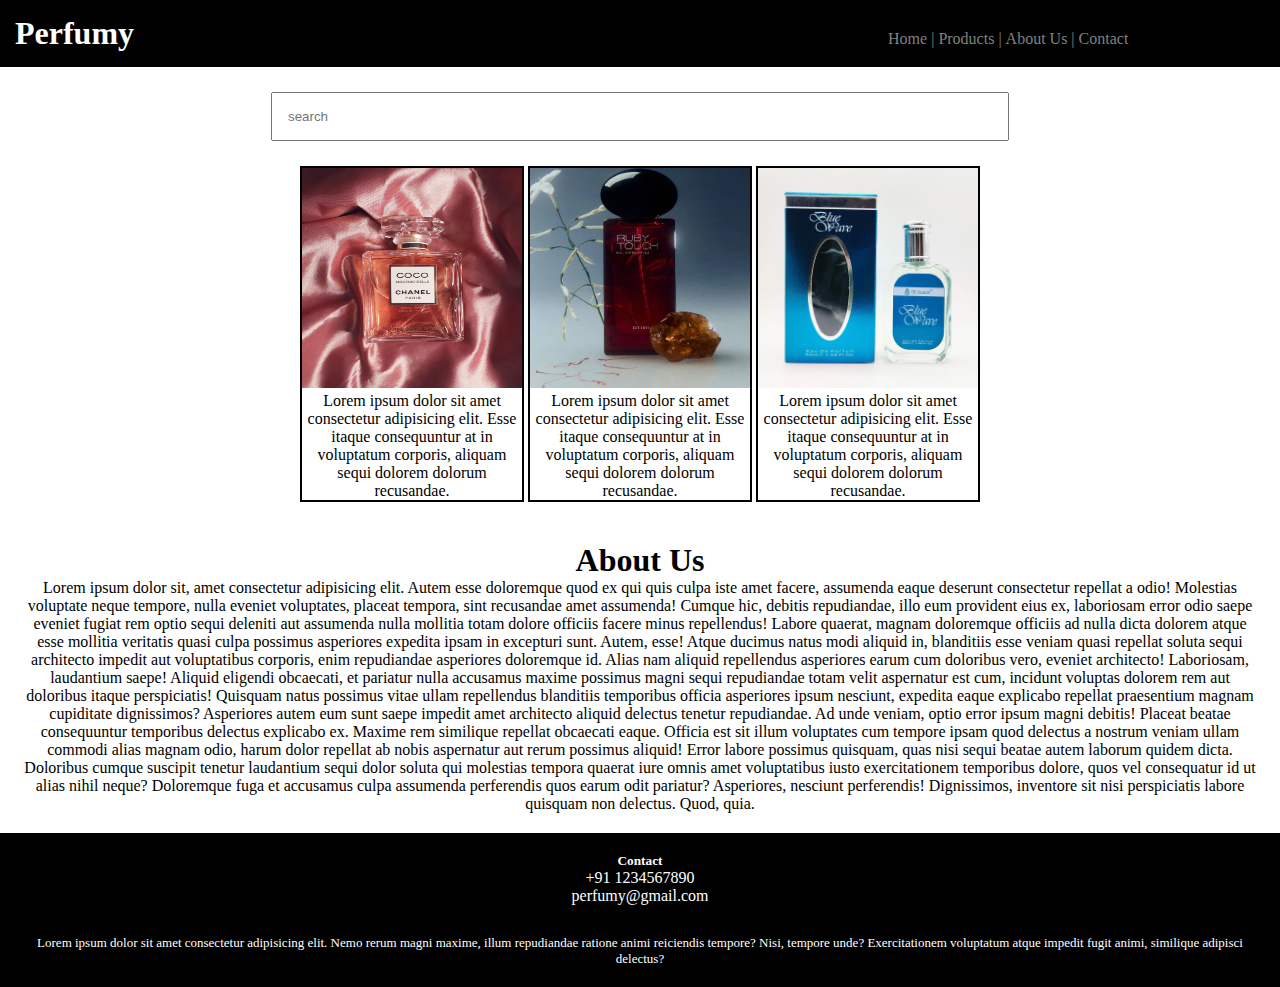
<file: htmlwithcss/index.html>
<!DOCTYPE html>
<html lang="en">
<head>
    <meta charset="UTF-8">
    <meta name="viewport" content="width=device-width, initial-scale=1.0">
    <title>Perfumy</title>
    <link rel="stylesheet" href="index.css">
</head>
<body>
    <div class="header">
        <nav>
            <h1>Perfumy</h1>
            <ul>
                <li>
                    Home |
                </li>
                <li>Products |</li>
                <li>About Us |</li>
                <li>
                    Contact
                </li>
            </ul>
        </nav>
    </div>
    <div class="search">
        <input type="search" placeholder="search">
    </div>
    <div class="products">
        <div class="box">
            <img src="photo1.avif">
            <p>Lorem ipsum dolor sit amet consectetur adipisicing elit. Esse itaque consequuntur at in voluptatum corporis, aliquam sequi dolorem dolorum recusandae.</p>
        </div>
        <div class="box">
            <img src="photo2.webp">
            <p>Lorem ipsum dolor sit amet consectetur adipisicing elit. Esse itaque consequuntur at in voluptatum corporis, aliquam sequi dolorem dolorum recusandae.</p>
        </div>
        <div class="box">
            <img src="photo3.webp">
            <p>Lorem ipsum dolor sit amet consectetur adipisicing elit. Esse itaque consequuntur at in voluptatum corporis, aliquam sequi dolorem dolorum recusandae.</p>
        </div>
    </div>
    <div class="about">
        <h1>
            About Us
        </h1>
        <p>Lorem ipsum dolor sit, amet consectetur adipisicing elit. Autem esse doloremque quod ex qui quis culpa iste amet facere, assumenda eaque deserunt consectetur repellat a odio! Molestias voluptate neque tempore, nulla eveniet voluptates, placeat tempora, sint recusandae amet assumenda! Cumque hic, debitis repudiandae, illo eum provident eius ex, laboriosam error odio saepe eveniet fugiat rem optio sequi deleniti aut assumenda nulla mollitia totam dolore officiis facere minus repellendus! Labore quaerat, magnam doloremque officiis ad nulla dicta dolorem atque esse mollitia veritatis quasi culpa possimus asperiores expedita ipsam in excepturi sunt. Autem, esse! Atque ducimus natus modi aliquid in, blanditiis esse veniam quasi repellat soluta sequi architecto impedit aut voluptatibus corporis, enim repudiandae asperiores doloremque id. Alias nam aliquid repellendus asperiores earum cum doloribus vero, eveniet architecto! Laboriosam, laudantium saepe! Aliquid eligendi obcaecati, et pariatur nulla accusamus maxime possimus magni sequi repudiandae totam velit aspernatur est cum, incidunt voluptas dolorem rem aut doloribus itaque perspiciatis! Quisquam natus possimus vitae ullam repellendus blanditiis temporibus officia asperiores ipsum nesciunt, expedita eaque explicabo repellat praesentium magnam cupiditate dignissimos? Asperiores autem eum sunt saepe impedit amet architecto aliquid delectus tenetur repudiandae. Ad unde veniam, optio error ipsum magni debitis! Placeat beatae consequuntur temporibus delectus explicabo ex. Maxime rem similique repellat obcaecati eaque. Officia est sit illum voluptates cum tempore ipsam quod delectus a nostrum veniam ullam commodi alias magnam odio, harum dolor repellat ab nobis aspernatur aut rerum possimus aliquid! Error labore possimus quisquam, quas nisi sequi beatae autem laborum quidem dicta. Doloribus cumque suscipit tenetur laudantium sequi dolor soluta qui molestias tempora quaerat iure omnis amet voluptatibus iusto exercitationem temporibus dolore, quos vel consequatur id ut alias nihil neque? Doloremque fuga et accusamus culpa assumenda perferendis quos earum odit pariatur? Asperiores, nesciunt perferendis! Dignissimos, inventore sit nisi perspiciatis labore quisquam non delectus. Quod, quia.</p>
    </div>
    <div class="contact">
        <h5>Contact</h5>
        <p>+91 1234567890 </p>
        <p>perfumy@gmail.com</p>
        <p style="margin-top: 30px; font-size:small;">Lorem ipsum dolor sit amet consectetur adipisicing elit. Nemo rerum magni maxime, illum repudiandae ratione animi reiciendis tempore? Nisi, tempore unde? Exercitationem voluptatum atque impedit fugit animi, similique adipisci delectus?</p>
    </div>
</body>
</html>
</file>
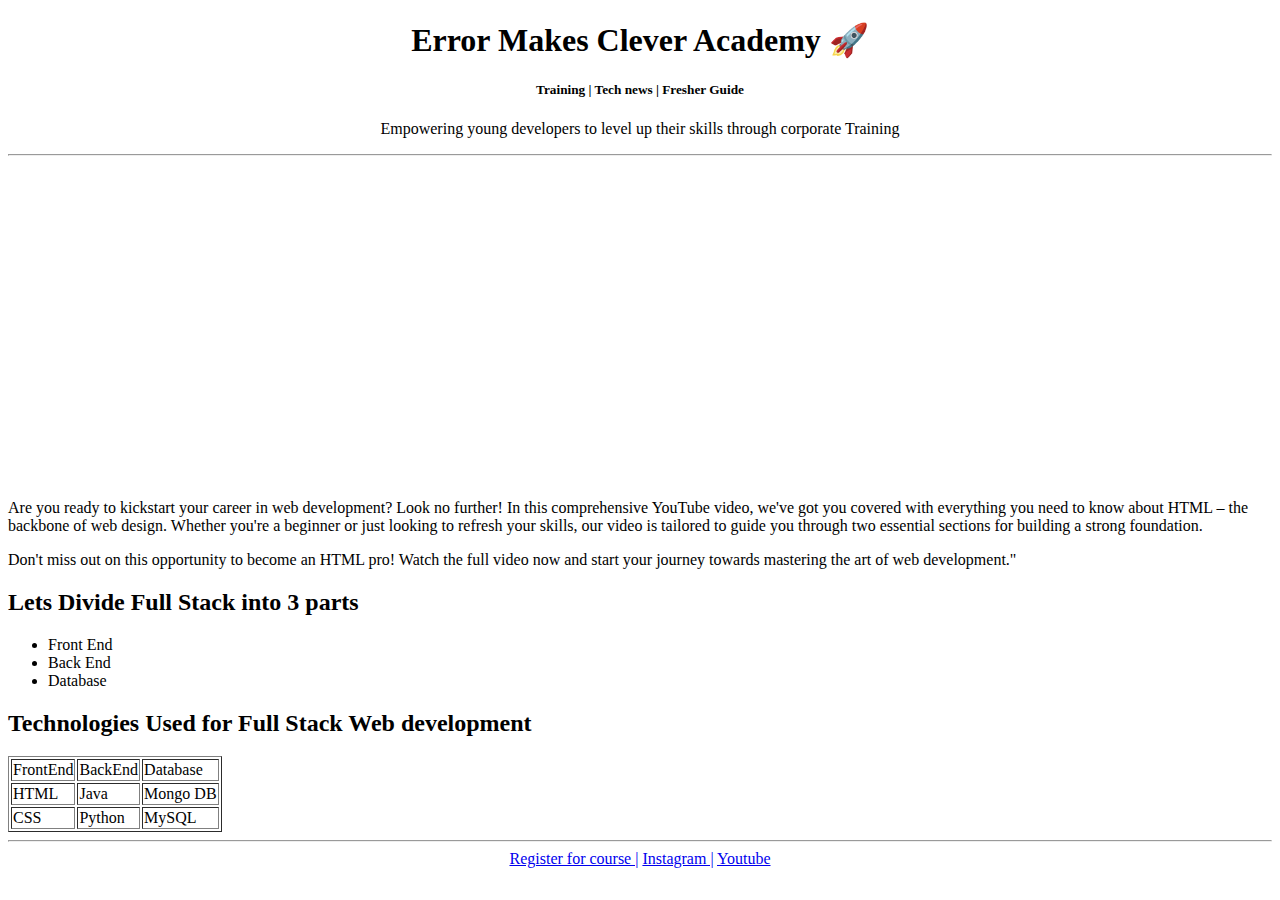
<file: project2_code/index.html>
<!DOCTYPE html>
<html lang="en">
<head>
    <meta charset="UTF-8">
    <meta name="viewport" content="width=device-width, initial-scale=1.0">
    <title>EMC</title>
    <link rel="icon" href="emc.png">
</head>
<body>
    <center>
        <h1> Error Makes Clever Academy 🚀 </h1>
    <h5>Training | Tech news | Fresher Guide </h5>   
    <p> Empowering young developers to level up their skills through corporate Training</p>
    </center>
    <hr>
<center>
   <iframe width="560" height="315" src="https://www.youtube.com/embed/FYErehuSuuw?si=ZuO8k_hRPfiICAkR" title="YouTube video player" frameborder="0" allow="accelerometer; autoplay; clipboard-write; encrypted-media; gyroscope; picture-in-picture; web-share" referrerpolicy="strict-origin-when-cross-origin" allowfullscreen></iframe>
</center>
<p>Are you ready to kickstart your career in web development? Look no further! In this comprehensive YouTube video, we've got you covered with everything you need to know about HTML – the backbone of web design. Whether you're a beginner or just looking to refresh your skills, our video is tailored to guide you through two essential sections for building a strong foundation.</p>
<p>Don't miss out on this opportunity to become an HTML pro! Watch the full video now and start your journey towards mastering the art of web development."</p>
<h2> Lets Divide Full Stack into 3 parts </h2>
<ul>
    <li>
        Front End
    </li>
    <li>
        Back End 
    </li>
    <li>
        Database
    </li>
</ul>

<h2> Technologies Used for Full Stack Web development</h2>

<table border="1">
    <tr>
        <td> FrontEnd</td> <td>BackEnd</td> <td> Database</td>
    </tr>
    <tr>
        <td>HTML</td> <td>Java</td> <td>Mongo DB</td>
    </tr>
    <tr>
        <td> CSS</td> <td> Python </td> <td> MySQL</td>
    </tr>
</table>
<hr>
<center>
<a href ="register.html"> Register for course |</a> <a href="https://www.instagram.com/">Instagram |</a> <a href="https://youtu.be/FYErehuSuuw?si=dzPH7X2YYbqsdN6v">Youtube</a>
</center>
</body>
</html>
</file>
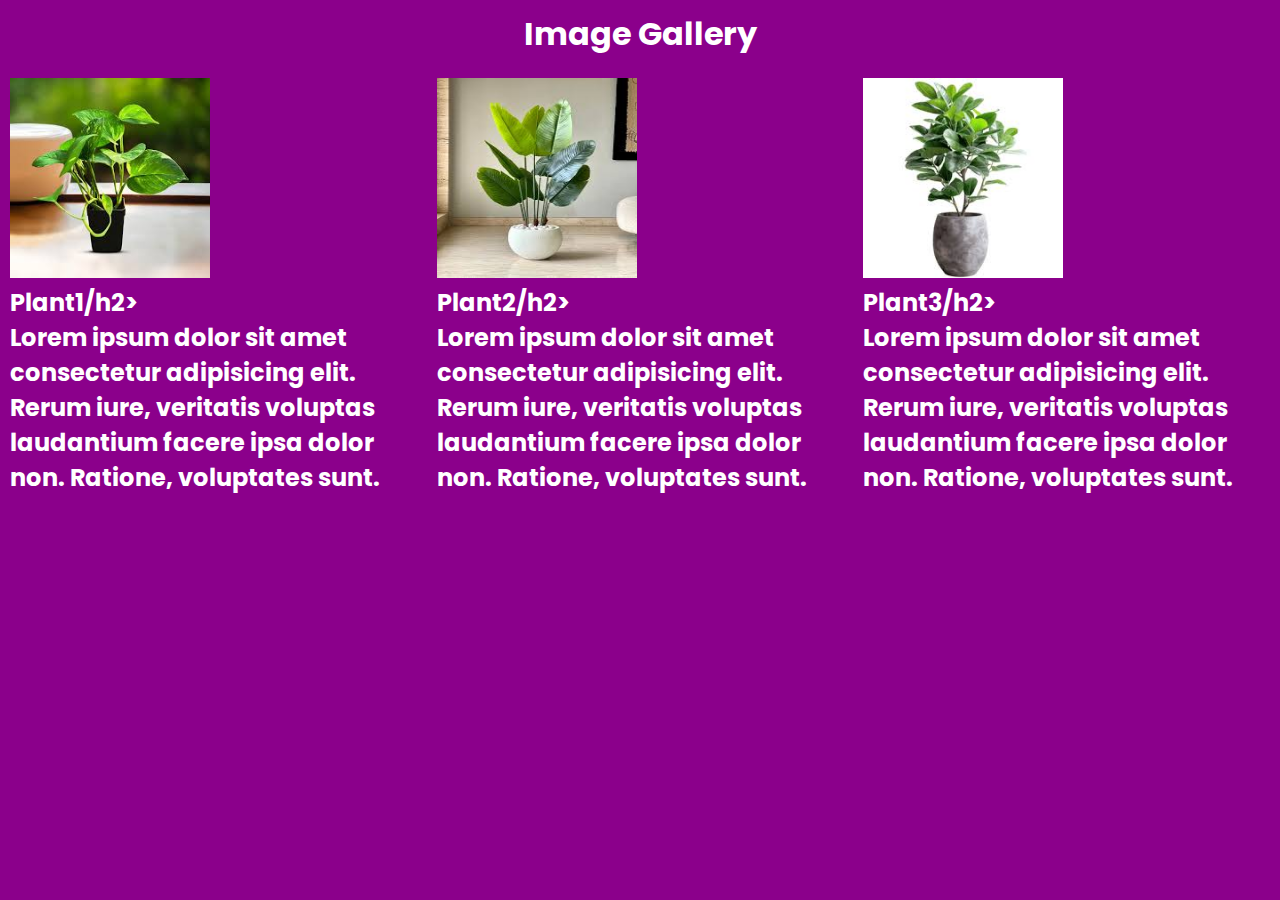
<file: flex/flexpro1.html>
<!DOCTYPE html>
<html lang="en">

<head>
    <meta charset="UTF-8">
    <meta name="viewport" content="width=device-width, initial-scale=1.0">
    <title>Image Gallery</title>
    <link rel="preconnect" href="https://fonts.googleapis.com">
    <link rel="preconnect" href="https://fonts.gstatic.com" crossorigin>
    <link
        href="https://fonts.googleapis.com/css2?family=Poppins:ital,wght@0,100;0,200;0,300;0,400;0,500;0,600;0,700;0,800;0,900;1,100;1,200;1,300;1,400;1,500;1,600;1,700;1,800;1,900&display=swap"
        rel="stylesheet">
    <link rel="stylesheet" href="flexpro1.css">
</head>

<body>
    <div>
        <h1 class="title">Image Gallery</h1>

        <!-- Flex Container-->
        <div class="container">
            <div>
                <img src="images/img1.jpg">
                <h2>Plant1/h2>
                <p>Lorem ipsum dolor sit amet consectetur adipisicing elit. Rerum iure, veritatis voluptas laudantium facere ipsa dolor non. Ratione, voluptates sunt.</p>
            </div>
             <div>
                <img src="images/img2.jpg">
                <h2>Plant2/h2>
                <p>Lorem ipsum dolor sit amet consectetur adipisicing elit. Rerum iure, veritatis voluptas laudantium facere ipsa dolor non. Ratione, voluptates sunt.</p>
            </div>
             <div>
                <img src="images/img3.jpg">
                <h2>Plant3/h2>
                <p>Lorem ipsum dolor sit amet consectetur adipisicing elit. Rerum iure, veritatis voluptas laudantium facere ipsa dolor non. Ratione, voluptates sunt.</p>
            </div>
        </div>
    </div>
</body>

</html>
</file>
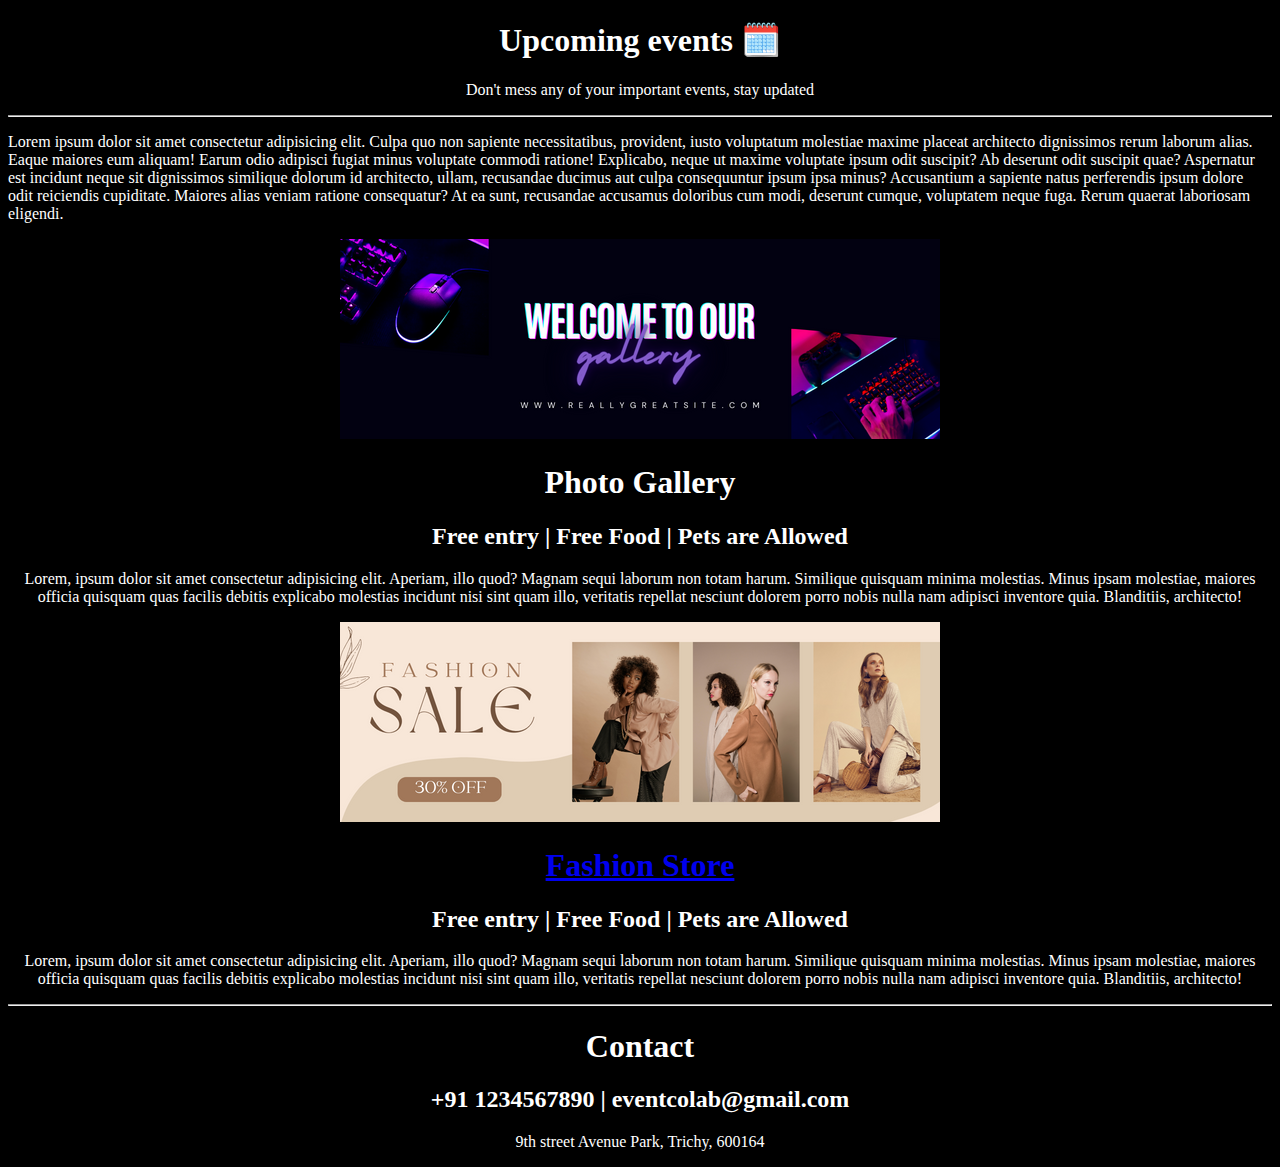
<file: project1_code/event.html>
<!DOCTYPE html>
<html>
    <head>
        <title> Events </title>
        <link rel="icon" href="img/date.png">
    </head>
    <body bgcolor="black" style="color:white;">
        <center>
             <h1> Upcoming events 🗓️ </h1>
             <p> Don't mess any of your important events, stay updated</p>
        </center>
        <hr>

        <p>
            Lorem ipsum dolor sit amet consectetur adipisicing elit. Culpa quo non sapiente necessitatibus, provident, iusto voluptatum molestiae maxime placeat architecto dignissimos rerum laborum alias. Eaque maiores eum aliquam! Earum odio adipisci fugiat minus voluptate commodi ratione! Explicabo, neque ut maxime voluptate ipsum odit suscipit? Ab deserunt odit suscipit quae? Aspernatur est incidunt neque sit dignissimos similique dolorum id architecto, ullam, recusandae ducimus aut culpa consequuntur ipsum ipsa minus? Accusantium a sapiente natus perferendis ipsum dolore odit reiciendis cupiditate. Maiores alias veniam ratione consequatur? At ea sunt, recusandae accusamus doloribus cum modi, deserunt cumque, voluptatem neque fuga. Rerum quaerat laboriosam eligendi. 
        </p>
        <center>
            <img src="img/event1.png">
            <h1> Photo Gallery</h1>
            <h2> Free entry | Free Food | Pets are Allowed</h2>
        <p>
            Lorem, ipsum dolor sit amet consectetur adipisicing elit. Aperiam, illo quod? Magnam sequi laborum non totam harum. Similique quisquam minima molestias. Minus ipsam molestiae, maiores officia quisquam quas facilis debitis explicabo molestias incidunt nisi sint quam illo, veritatis repellat nesciunt dolorem porro nobis nulla nam adipisci inventore quia. Blanditiis, architecto!
        </p>
        </center>
        <center>
            <img src="img/event2.png">
            <h1>
                <a href="https://www.myntra.com/">Fashion Store</a>
            </h1>
             <h2> Free entry | Free Food | Pets are Allowed</h2>
             <p>
            Lorem, ipsum dolor sit amet consectetur adipisicing elit. Aperiam, illo quod? Magnam sequi laborum non totam harum. Similique quisquam minima molestias. Minus ipsam molestiae, maiores officia quisquam quas facilis debitis explicabo molestias incidunt nisi sint quam illo, veritatis repellat nesciunt dolorem porro nobis nulla nam adipisci inventore quia. Blanditiis, architecto!
        </p>
        </center>
        <hr>
        <center>  
            <h1>Contact</h1>
            <h2> +91 1234567890 | eventcolab@gmail.com</h2>
            <p> 9th street Avenue Park, Trichy, 600164</p>
        </center>

        
    </body>
</html>
</file>
<file: htmlwithcss/index.css>
.products{
     text-align: center;
}
.about{
    text-align: center;
    margin-top: 20px;
    padding: 20px;
}
.contact{
    background-color: black;
    color: white;
    text-align: center;
    padding: 20px;
}
nav{
    background-color: black;
    color: white;
    padding: 15px;
}
*{
    margin: 0;
    padding: 0;
}
li,h1,ul{
    display: inline;
}
ul{
    margin-left: 60%;
}
li{
    color: gray;
}
li:hover{
    color: white;
}
input{
    width:60%;
    padding: 15px;
}
.search{
    padding: 25px;
    text-align: center;
}
.box{
    border-color: black;
    border-style: solid;
    border-width: 2px;
    display: inline-block;
    width: 220px;
}
img{
    width: 220px ;
    height:  220px;
}
.box:hover{
    background-color: black;
    color: white;
}
</file>
<file: flex/flexpro1.css>
* {
    padding: 0;
    margin: 0;
}

body {
    font-family: "Poppins", sans-serif;
    background-color: darkmagenta;
}

.title {
    color: white;
    text-align: center;
    padding: 10px;
}

.container div {
    width: 200px;
    color: white;
    margin: 10px;
    flex-basis: 33.33%;
}

.container {
    display: flex;
    justify-content: space-around;
}

img {
    height: 200px;
    width: 200px;
}
</file>
